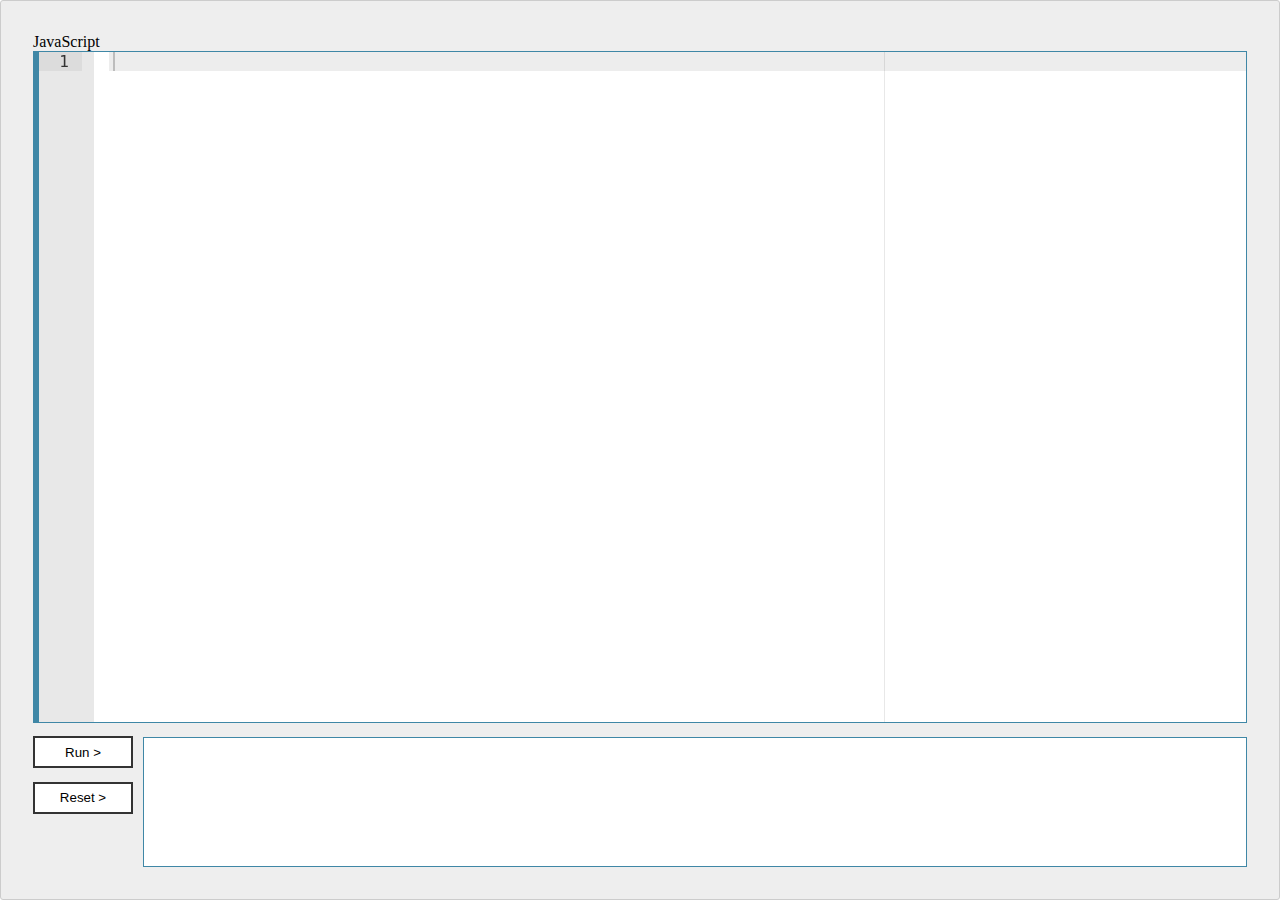
<file: index.html>
<!DOCTYPE html>
<html lang="en">

<head>
  <meta charset="UTF-8" />
  <meta name="viewport" content="width=device-width, initial-scale=1.0" />
  <title>JS Code Editor</title>
  <link rel="stylesheet" href="./lib/css/style.css" />
</head>

<body>
  <div class="editor">
    <div class="editor-wrapper">
      JavaScript
      <div class="editor-body">
        <div id="editor-code" class="editor-code"></div>
      </div>
      <div class="editor-footer">
        <div class="editor-footer-left">
          <button class="editor-btn editor-run">Run ></button>
          <button class="editor-btn editor-reset">Reset ></button>
        </div>
        <div class="editor-footer-right">
          <div class="editor-console">
            <ul class="editor-console-logs"></ul>
          </div>
        </div>
      </div>
    </div>
  </div>
  <!-- Requred ace libs -->
  <script src="./lib/js/ace-editor/src-min/ace.js"></script>
  <script src="./lib/js/ace-editor/src-min/mode-javascript.js"></script>
  <script src="./lib/js/ace-editor/src-min/ext-language_tools.js"></script>
  <!-- Custom script -->
  <script src="./lib/js/editor.js"></script>
  <script src="./lib/js/editor-console.js"></script>
</body>

</html>
</file>
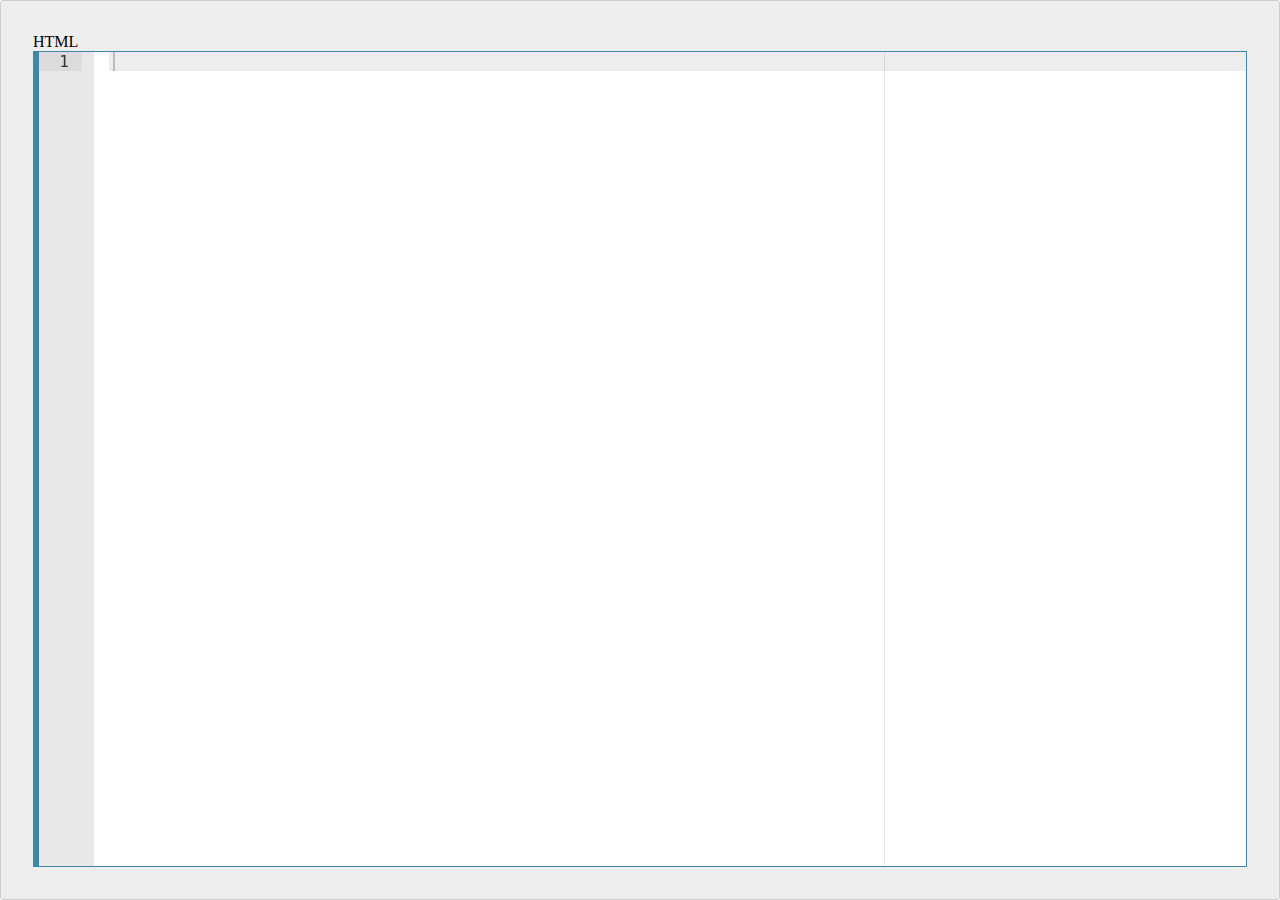
<file: html.html>
<!DOCTYPE html>
<html lang="en">

<head>
  <meta charset="UTF-8" />
  <meta name="viewport" content="width=device-width, initial-scale=1.0" />
  <title>HTML Code Editor</title>
  <link rel="stylesheet" href="./lib/css/style.css" />
</head>

<body>
  <div class="editor">
    <div class="editor-wrapper">
      HTML
      <div class="editor-body">
        <div id="editor-code" class="editor-code"></div>
      </div>
    </div>
  </div>
  <!-- Requred ace libs -->
  <script src="./lib/js/ace-editor/src-min/ace.js"></script>
  <script src="./lib/js/ace-editor/src-min/mode-html.js"></script>
  <script src="./lib/js/ace-editor/src-min/ext-language_tools.js"></script>
  <!-- Custom script -->
  <script src="./lib/js/editor-html.js"></script>
  <script src="./lib/js/editor-console.js"></script>
</body>

</html>
</file>
<file: lib/css/style.css>
/* Variables */
:root {
  --editor-bg: #eee;
  --editor-border: #3f87a6;
}

/* Reset Styles */
* {
  padding: 0;
  margin: 0;
  box-sizing: border-box;
}

html,
body {
  height: 100%;
  width: 100%;
}

.editor {
  height: 100%;
  width: 100%;
  display: flex;
  flex-direction: column;
}

.editor-wrapper {
  width: 100vw;
  height: 100vh;
  display: flex;
  flex-direction: column;
  background: var(--editor-bg);
  padding: 2em;
  border-radius: 3px;
  border: 1px solid #ccc;
}

.editor-body {
  flex: 1;
}

.editor-footer {
  display: flex;
}

.editor-footer-left {
  display: flex;
  flex-direction: column;
}

.editor-footer-right {
  flex: 1;
  margin-left: 10px;
  overflow: hidden;
}

.editor-btn {
  border: 0;
  padding: 0.5em;
  background-color: #fff;
  border: 2px solid #333;
  margin-top: 1em;
  width: 100px;
  cursor: pointer;
}

.editor-console {
  background-color: #fff;
  width: 100%;
  height: 130px;
  margin-top: 0.9em;
  border: 1px solid var(--editor-border);
  overflow: auto;
}

.editor-code {
  font-size: 1em;
  position: relative;
  height: 100%;
  width: 100%;
  top: 0;
  bottom: 0;
  left: 0;
  right: 0;
  border: 1px solid var(--editor-border);
}

.ace_gutter {
  border-left: 5px solid var(--editor-border);
  padding-right: 55px;
}

.ace_content {
  padding-left: 15px;
}

/* Editor console logs*/
.editor-console-logs {
  padding: 10px;
  list-style: none;
}

.editor-console-logs li pre {
  font-size: 1.4em;
}

.log-default {
  color: #000;
}

.log-string {
  color: #48bf0a;
}

.log-number {
  color: #48bf0a;
}

.log-boolean {
  color: blue;
}

.log-undefined {
  color: gray;
}

.log-error {
  color: red;
}

.log-object {
  color: darkcyan;
}

.log-array {
  color: darkblue;
}

.log-function {
  color: rgb(255, 0, 234);
}/*# sourceMappingURL=style.css.map */
</file>
